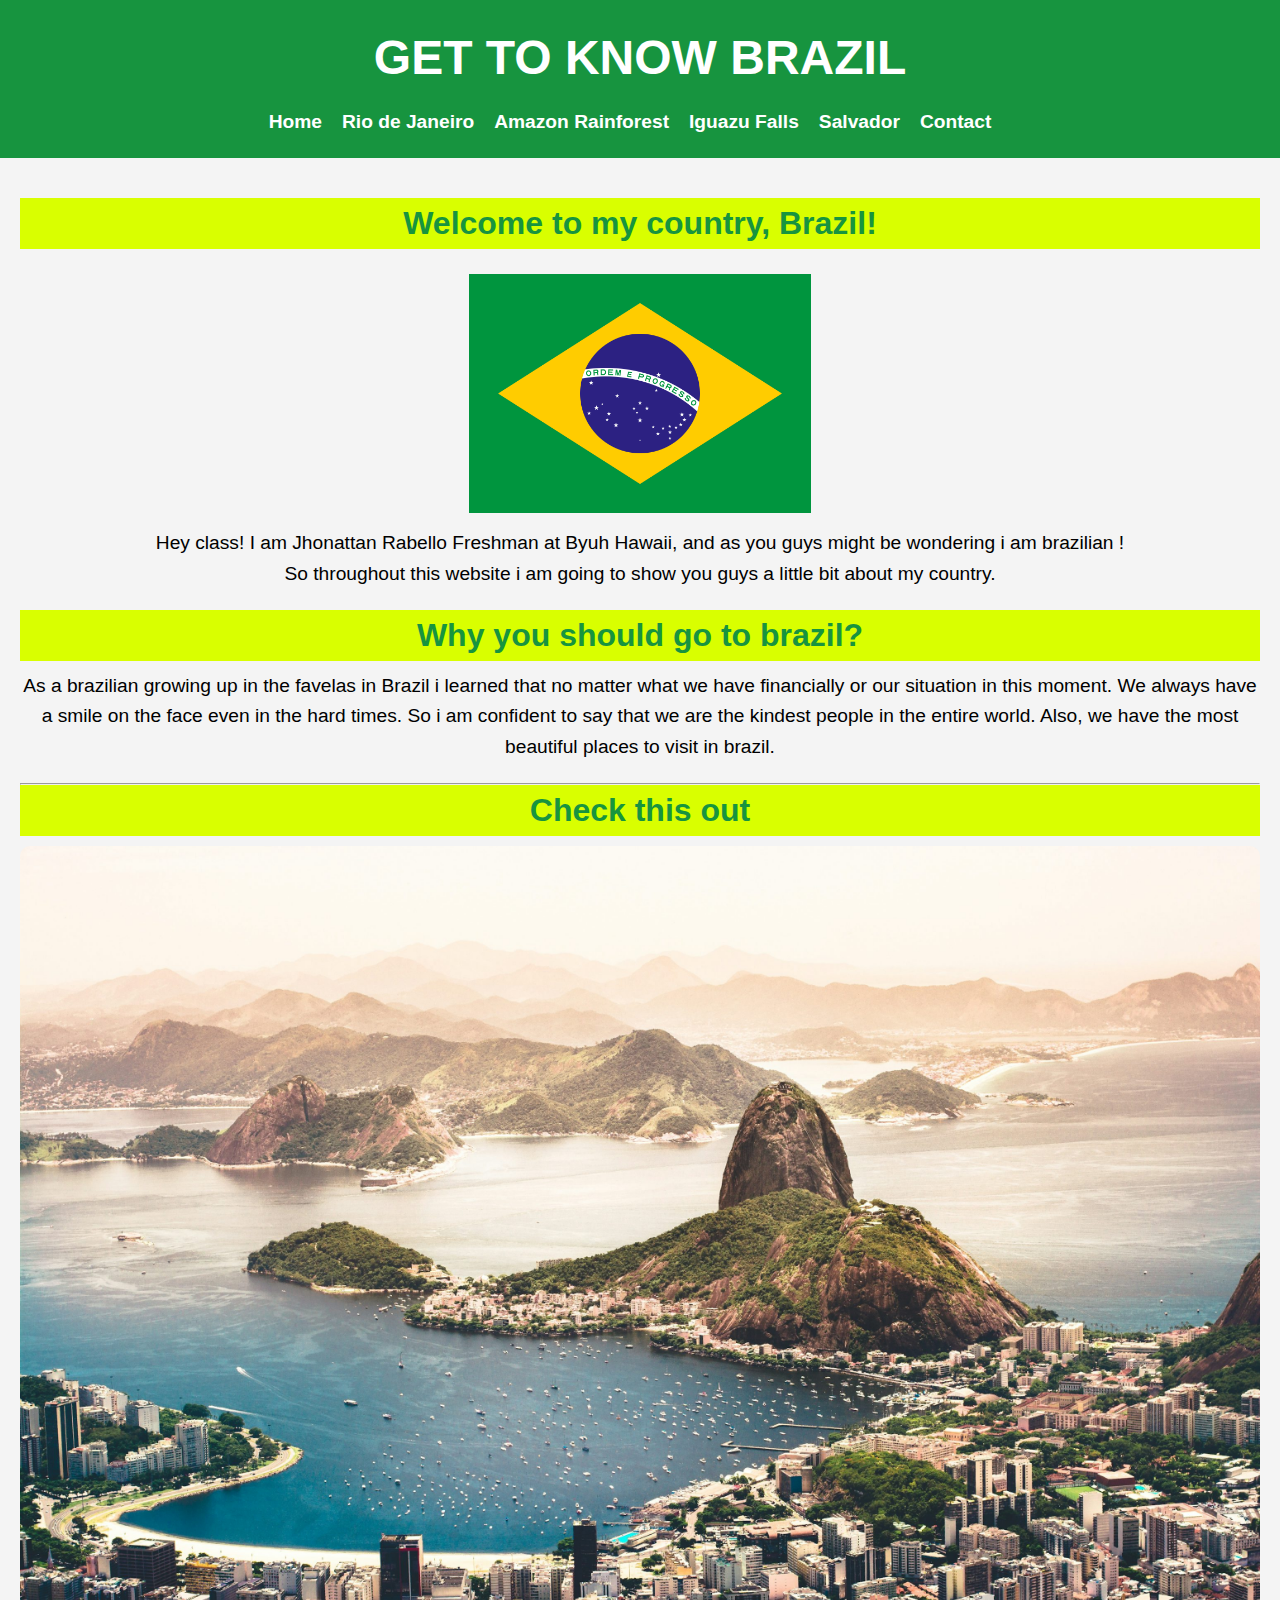
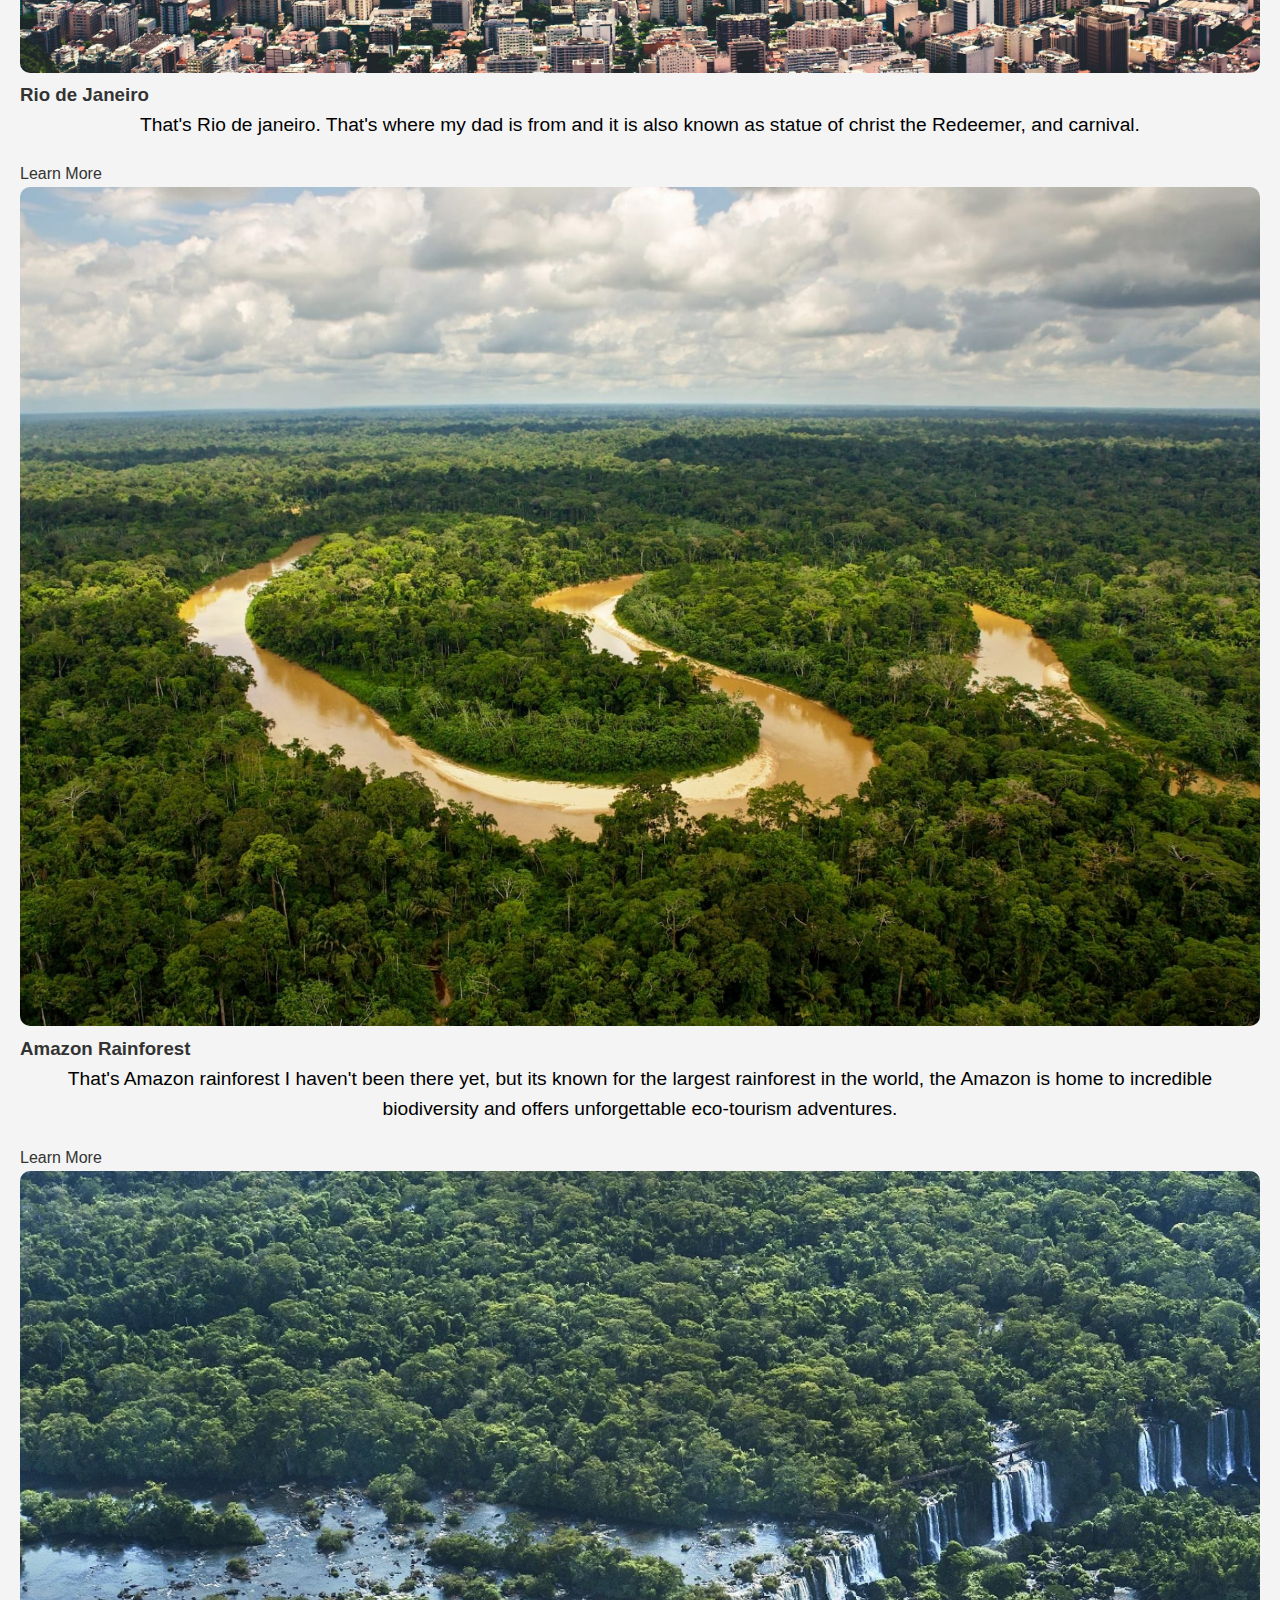
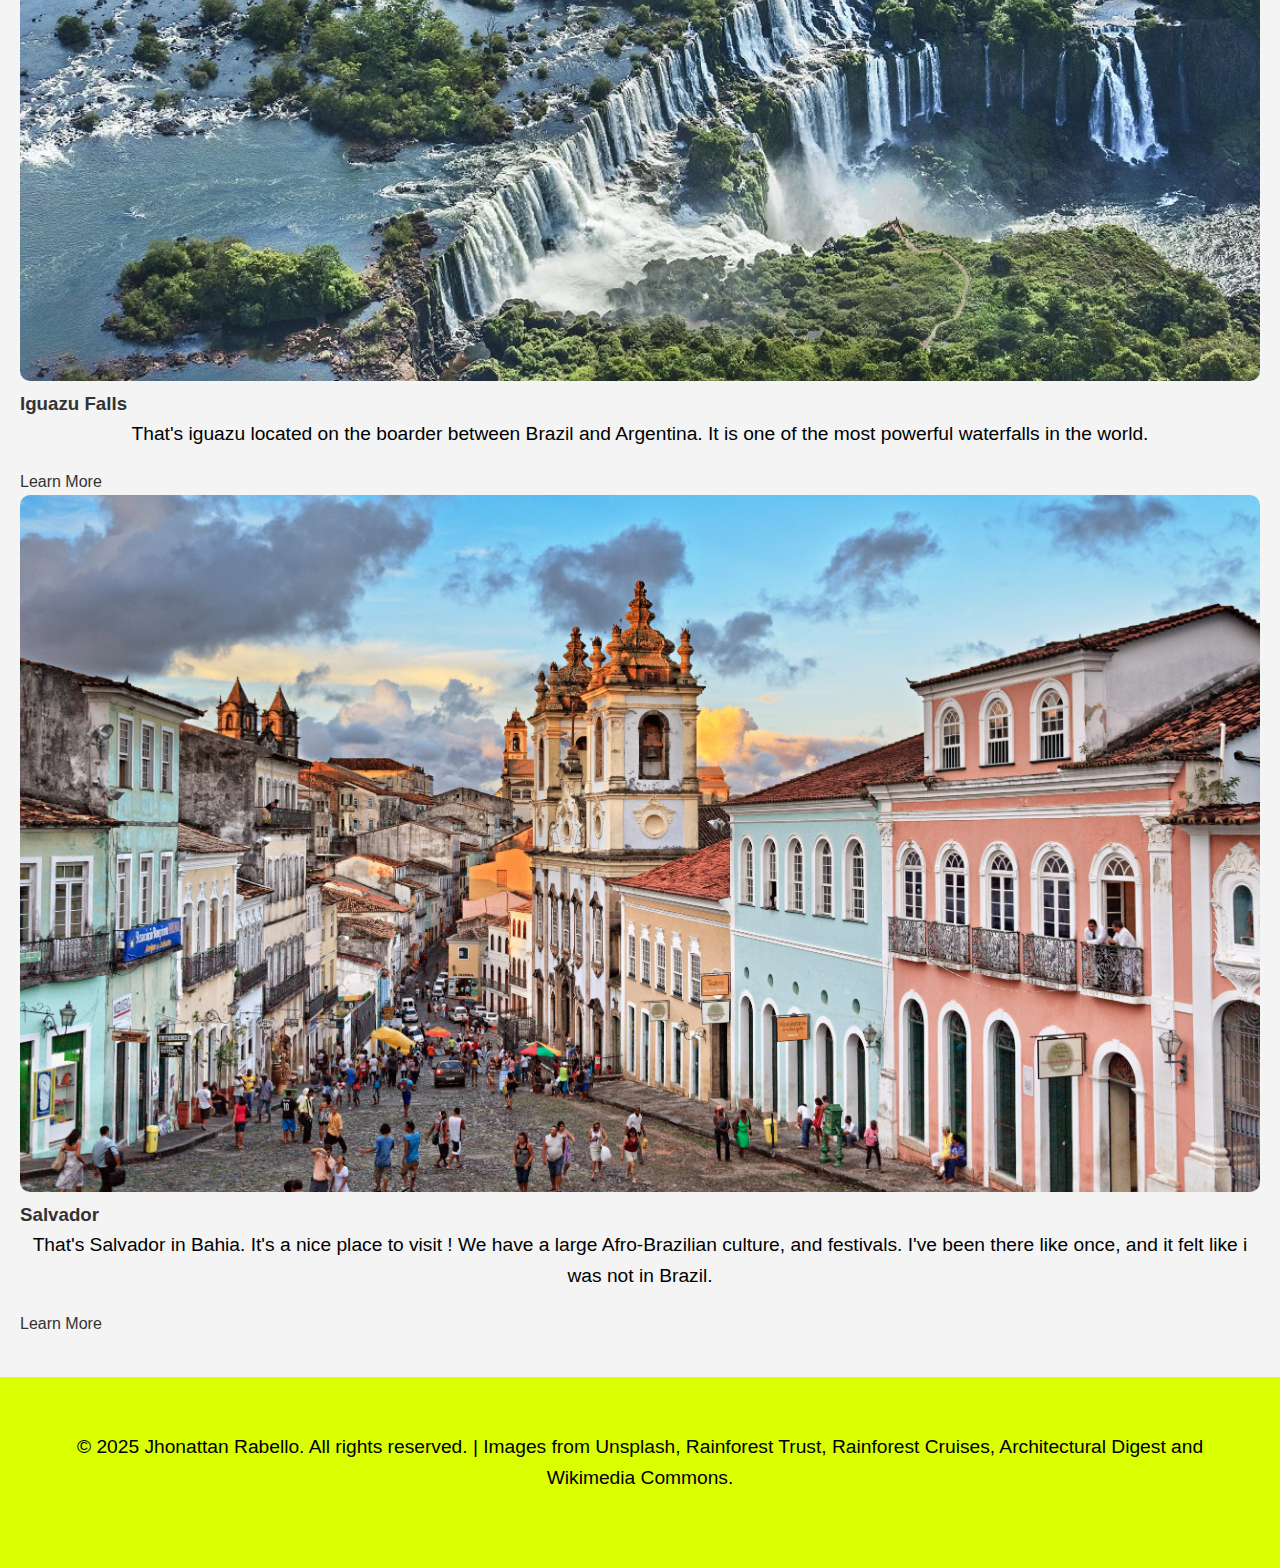
<file: index.html>
<!DOCTYPE html>
<html lang="en">
<head>
  <meta charset="UTF-8" />
  <meta name="viewport" content="width=device-width, initial-scale=1.0" />
  <title> My country</title>
  <link rel="stylesheet" href="style.css">

</head>
<body>

  <header>
    <h1> Get to know Brazil</h1>

    <nav>
      <ul>
        <li class="active"><a href="index.html">Home</a></li>
        <li><a href="rio.html">Rio de Janeiro</a></li>
        <li><a href="amazon.html">Amazon Rainforest</a></li>
        <li><a href="iguazu.html">Iguazu Falls</a></li>
        <li><a href="salvador.html">Salvador</a></li>
        <li><a href="form.html">Contact</a></li>
      </ul>
    </nav>
    
  </header>

  <main>
    <section class="hero">
        <h2>Welcome to my country, Brazil!</h2>
      <img id="flag" src="Flag_of_Brazil.png" alt="primeira flag do brasil" />
      <div class="hero-text">
        <p> Hey class! I am Jhonattan Rabello Freshman at Byuh Hawaii, and as you guys might be wondering i am brazilian !<br> So throughout this website i am going to show you guys a little bit about my country.</p>
      </div>
    </section>

    <section class="intro">
      <h2>Why you should go to brazil?</h2>
      <p>As a brazilian growing up in the favelas in Brazil i learned that no matter what we have financially or our situation in this moment. We always have a smile on the face even in the hard times.  So i am confident to say that we are the kindest people in the entire world. Also, we have the most beautiful places to visit in brazil.</p>
    </section>

    <section class="destinations">
        <hr>
      <h2> Check this out</h2>
      <div class="destination-cards">
        <div class="card">
          <img src="unsplash copyright.jpeg" alt="Rio de Janeiro" />
          <h3>Rio de Janeiro</h3>
          <p>That's Rio de janeiro. That's where my dad is from and it is also known as statue of christ the Redeemer, and carnival.</p>
          <a href="rio.html" class="btn">Learn More</a>
        </div>

        <div class="card">
          <img src="rainforest copyright.jpeg" alt="Amazon " />
          <h3>Amazon Rainforest</h3>
          <p>That's Amazon rainforest I haven't been there yet, but its known for the largest rainforest in the world, the Amazon is home to incredible biodiversity and offers unforgettable eco-tourism adventures.</p>
          <a href="amazon.html" class="btn">Learn More</a>
        </div>

        <div class="card">
          <img src="Rainforest Cruises.webp" alt="Iguazu" />
          <h3>Iguazu Falls</h3>
          <p>That's iguazu located on the boarder between Brazil and Argentina. It is one of the most powerful waterfalls in the world.</p>
          <a href="iguazu.html" class="btn">Learn More</a>
        </div>

        <div class="card">
          <img src="architectural digest copyright.webp" alt="Salvador city" />
          <h3>Salvador</h3>
          <p> That's Salvador in Bahia. It's a nice place to visit ! We have a large Afro-Brazilian culture, and festivals. I've been there like once, and it felt like i was not in Brazil. </p>
          <a href="salvador.html" class="btn">Learn More</a>
        </div>
      </div>
    </section>

  </main>

  <footer>
    <p>&copy; 2025 Jhonattan Rabello. All rights reserved. | Images from Unsplash, Rainforest Trust, Rainforest Cruises, Architectural Digest and Wikimedia Commons.</p>
  </footer>
</body>
</html>
</file>
<file: style.css>
* {
    margin: 0;
    padding: 0;
    box-sizing: border-box;
}
  
body {
    font-family: Arial, Helvetica, sans-serif;
    line-height: 1.6;
    background-color: #f4f4f4;
    color: #333;
    margin: 0;
}
  
header h1 {
    color: rgb(255, 255, 255);
}

#learnmore {
    color: #007BFF;
}
  
header {
    position: sticky;
    top: 0;
    background: #17943f;
    color: white;
    padding: 20px;
    text-align: center;
}
  
header h1 {
    font-size: 3rem;
    font-weight: bold;
    text-transform: uppercase;
}

#flag {
    display: block;
    margin-left: auto;
    margin-right: auto;
    width: 30%;
    padding: 15px;

}
  
nav ul {
    list-style: none;
    display: flex;
    justify-content: center;
    margin-top: 10px;
}
  
nav ul li {
    margin-right: 20px;
        color: white;

}
  
nav ul li a {
    color: white;
    font-size: 1.2rem;
    font-weight: bold;
    transition: color 0.3s;
}
  
nav ul li a:hover {
    color: black;
    background-color: #d9ff00;;
}
  
nav ul li a.active {
    color: #d9ff00;
    text-decoration: underline;
}


a {
    text-decoration: none;
    color: inherit;
}

footer {
    background-color: #d9ff00;
    color: white;
    text-align: center;
    padding: 55px;
    width: 100%;
    bottom: 0;
}
  
footer a {
    color: white;
    font-weight: bold;
    
}
  
main {
    padding: 40px 20px;
}
  
h2 {
    font-size: 2.5rem;
    color:#17943f;
    text-align: center;
    margin-bottom: 20px;
    background-color: #d9ff00;

}
  
p {
    font-size: 1.2rem;
    color: #000000;
    text-align: center;
    margin-bottom: 20px;
}
  
  .section {
    padding: 20px;
    margin-bottom: 20px;
}
  
img {
    width: 100%;
    max-width: 100%;
    height: auto;
    border-radius: 10px;
}
  
  .place-card {
    background-color: #fff;
    padding: 20px;
    box-shadow: 0 2px 5px rgba(0, 0, 0, 0.1);
    border-radius: 10px;
    margin-bottom: 20px;
  }
  
  .place-card img {
    width: 100%;
    height: auto;
    border-radius: 10px;
  }
  
  .place-card h3 {
    color: #333;
    font-size: 1.8rem;
    margin-top: 15px;
  }
  
  .place-card p {
    font-size: 1.1rem;
    color: #666;
  }
  
      .form-section {
    max-width: 600px;
    margin: 20px auto;
    padding: 20px;
    background-color: rgba(255, 255, 255, 0.8);
    border-radius: 10px;
    box-shadow: 0 4px 8px rgba(0, 0, 0, 0.1);
  }
  
  h2 {
    font-size: 2rem;
    margin-bottom: 10px;
    text-align: center;
  }
  
  .form-group {
    margin-bottom: 20px;
  }
  
  label {
    font-weight: bold;
    display: block;
  }
  
  input,
  textarea {
    width: 100%;
    padding: 10px;
    font-size: 1rem;
    border: 2px solid #ccc;
    border-radius: 5px;
    box-sizing: border-box;
  }
  
  input[type="submit"],
  button {
    background-color:#17943f;
    color: white;
    font-size: 1.1rem;
    border: none;
    padding: 10px 20px;
    border-radius: 5px;
    cursor: pointer;
    width: 100%;
  }
  
  input[type="submit"]:hover,
  button:hover {
    background-color:#d9ff00;
    color: #000000;
  }
  
  textarea {
    resize: vertical;
  }
  
  .error-message {
    color: red;
    font-size: 0.9rem;
    margin-top: 5px;
  }
  
  /* Responsive Design for Mobile */
  @media (max-width: 768px) {
    nav ul {
      flex-direction: column;
      padding-left: 0;
    }
  
    nav ul li {
      margin: 10px 0;
    }
  
    header h1 {
      font-size: 2.5rem;
    }
  
    .place-card {
      padding: 15px;
    }
  
    .place-card h3 {
      font-size: 1.5rem;
    }
  
    .place-card p {
      font-size: 1rem;
    }
  
    footer {
      font-size: 1rem;
      padding: 10px;
    }
  }
  
  table {
    width: 100%;
    border-collapse: collapse;
    margin-top: 2rem;
  }
  
  table, th, td {
    border: 1px solid #ddd;
  }
  
  th, td {
    padding: 15px;
    text-align: left;
  }
  
  th {
    background-color: #007BFF;
    color: white;
  }
  
  td {
    background-color: #f9f9f9;
  }
  
  caption {
    caption-side: top;
    font-size: 1.2rem;
    font-weight: bold;
    margin-bottom: 0.5rem;
  }
  
  @media only screen and (max-width: 600px) {
    .navbar a {
      font-size: 14px;
    }
  
    .place-card img {
      height: 200px;
      object-fit: cover;
    }
  }
  

  .error-message {
    color: red;
    font-size: 0.9rem;
    margin-top: 5px;
  }
</file>
